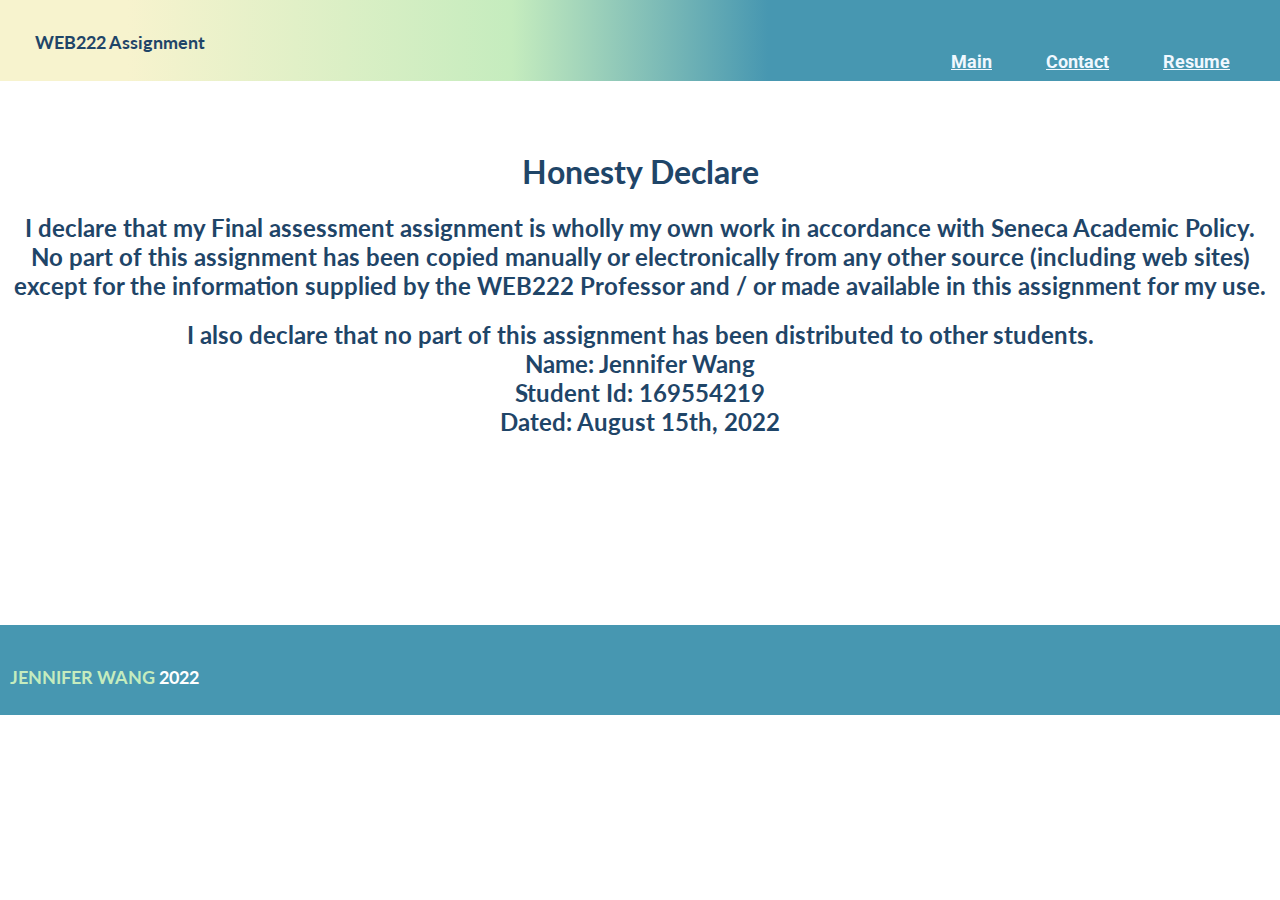
<file: index.html>
<!DOCTYPE html>
<html lang="en">
<head class="header">
    <meta charset="UTF-8">
    <meta http-equiv="X-UA-Compatible" content="IE=edge">
    <meta name="viewport" content="width=device-width, initial-scale=1.0">
    <link rel="icon" href="https://images.unsplash.com/photo-1633409361618-c73427e4e206?ixlib=rb-1.2.1&ixid=MnwxMjA3fDB8MHxwaG90by1wYWdlfHx8fGVufDB8fHx8&auto=format&fit=crop&w=580&q=80" size="30x30"/>
    <link type="text/css" rel ="stylesheet" href="style_honesty.css">
    <title>WEB222 Final Assessment-honestly</title>
</head>
<body >

    <header class="header">
        <div class="header__container">
            <h1 class="header__title">WEB222 Assignment</h1>
        </div>

        <div class="header__nav">
            <nav class="header__nav">
                <ul class="header__elenco">
                    <li class="header__el"><a href="main.html" class="header__link" target="_blank"><b>Main</b></a></li>
                    <li class="header__el"><a href="contact.html" class="header__link" target="_blank"><b>Contact</b></a></li>
                    <li class="header__el"><a href="resume.html" class="header__link" target="_blank"><b>Resume</b></a></li>
                </ul>
            </nav>
        </div>
    </header>
    <main class="main">
        <div class = "center-box" >
            <h1>Honesty  Declare</h1>
            <h2>I declare that my Final assessment assignment is wholly my own work in accordance with Seneca Academic Policy.<br>
            No part of this assignment has been copied manually or electronically from any other source (including web sites)<br>
            except for the information supplied by the WEB222 Professor and / or made available in this assignment for my use.</h2>
            <h2>I also declare that no part of this assignment has been distributed to other students.<br>
                Name: Jennifer Wang<br>
                Student Id: 169554219<br>
                Dated: August 15th, 2022 </h2>
                <br>
        </div>
    </main>  
    <footer class="footer">
        <div>
            <div>
                <div>
                    <h1 class="footer__title">JENNIFER WANG <span class="footer__light"> 2022</span></h1>
                </div>
    
            </div>
        </div>
    </footer>
</body>
</html>
</file>
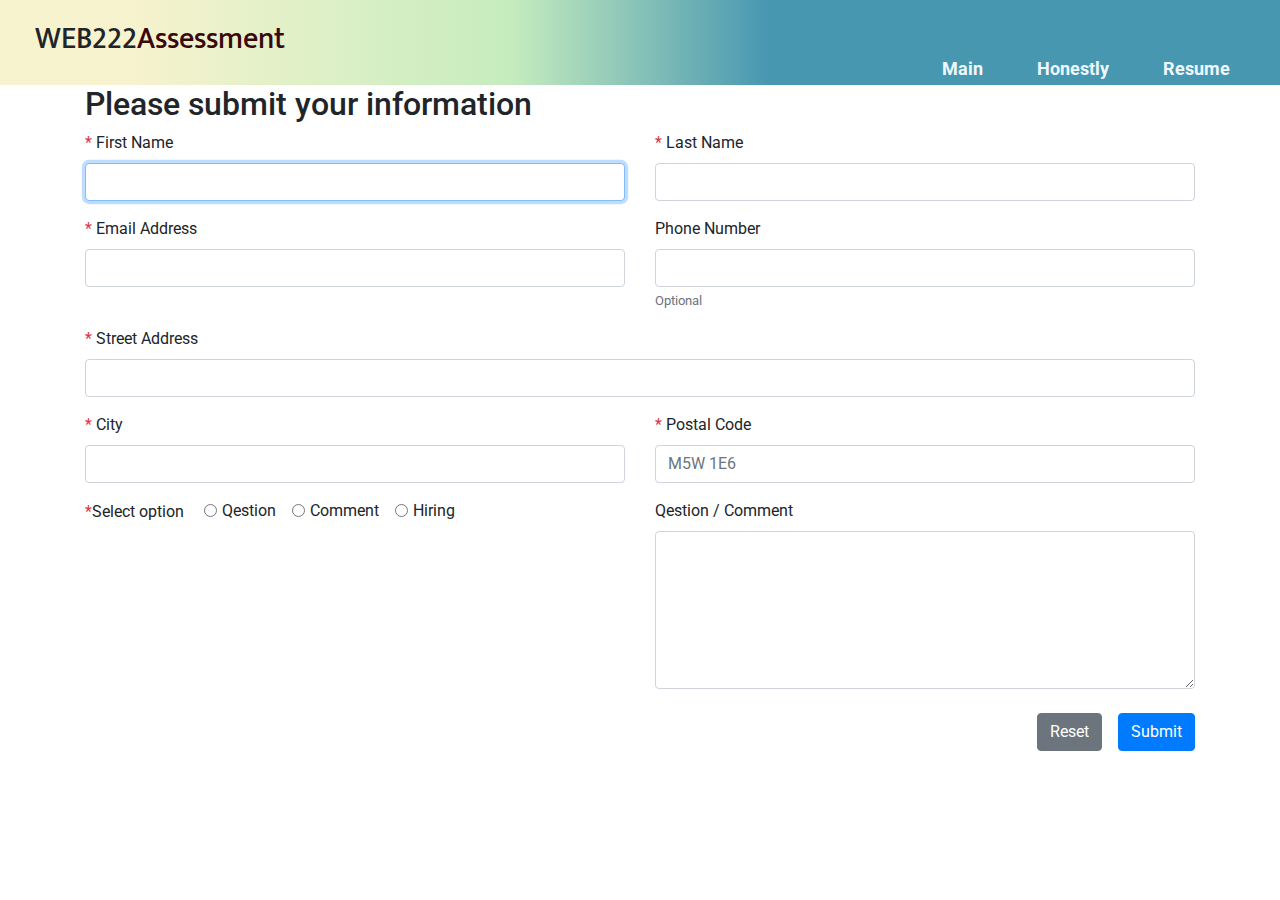
<file: contact.html>
<!DOCTYPE html>
<html lang="en">
<head>
    <meta charset="UTF-8">
    <meta http-equiv="X-UA-Compatible" content="IE=edge">
    <meta name="viewport" content="width=device-width, initial-scale=1.0">
    <link rel="icon" href="https://images.unsplash.com/photo-1633409361618-c73427e4e206?ixlib=rb-1.2.1&ixid=MnwxMjA3fDB8MHxwaG90by1wYWdlfHx8fGVufDB8fHx8&auto=format&fit=crop&w=580&q=80" size="30x30"/>
    <link type="text/css" rel ="stylesheet" href="style_contact.css">
    <link rel="stylesheet" href="https://stackpath.bootstrapcdn.com/bootstrap/4.4.1/css/bootstrap.min.css" integrity="sha384-Vkoo8x4CGsO3+Hhxv8T/Q5PaXtkKtu6ug5TOeNV6gBiFeWPGFN9MuhOf23Q9Ifjh" crossorigin="anonymous">
    <script src="script.js"></script>
    <title>WEB222 Final Assessment-Contact</title>
</head>
<body>
    <header class="headercn">
        <div>
            <h1 class="headercn__title">WEB222<span class="headercn__light">Assessment</span></h1>
        </div>
        <div class="headercn__nav">
            <nav class="headercn__nav">
                <ul class="headercn__elenco">
                    <li class="headercn__el"><a href="main.html" class="headercn__link" target="_blank"><b>Main</b></a></li>
                    <li class="headercn__el"><a href="index.html" class="headercn__link" target="_blank"><b>Honestly</b></a></li>
                    <li class="headercn__el"><a href="resume.html" class="headercn__link" target="_blank"><b>Resume</b></a></li>
                </ul>
            </nav>
        </div>
    </header>

    <div class="container">
        <h2>Please submit your information</h2>
        <form id="appointment-form" action="https://formspree.io/f/meqdqezj" method="post" onsubmit="return submitForm(this)">
  
          <div class="row">
            <div class="form-group col">
              <label for="fname"><span class="text-danger">*</span> First Name</label>
              <input
                class="form-control"
                id="fname"
                name="fname"
                autocomplete="given-name"
                type="text"
                autofocus
                tabindex="1"
                required
              >
            </div>
            <div class="form-group col">
              <label for="lname"><span class="text-danger">*</span> Last Name</label>
              <input
                class="form-control"
                id="lname"
                name="lname"
                autocomplete="family-name"
                type="text"
                tabindex="2"
                required
              >
            </div>
          </div>
          
          <div class="row">
            <div class="form-group col">
              <label for="email"><span class="text-danger">*</span> Email Address</label>
              <input
                id="email"
                class="form-control"
                name="email"
                autocomplete="email"
                type="email"
                tabindex="3"
                required
              >
            </div>
            <div class="form-group col">
              <label for="phone">Phone Number</label>
              <input
                id="phone"
                class="form-control"
                name="phone"
                autocomplete="tel"
                type="tel"
                tabindex="4"
              >
              <small class="form-text text-muted">Optional</small>
            </div>
          </div>
  
          <div class="row">
            <div class="form-group col">
              <label for="address"><span class="text-danger">*</span> Street Address</label>
              <input
                id="address"
                class="form-control"
                name="address"
                autocomplete="street-address"
                type="text"
                tabindex="5"
                required
              >
            </div>
          </div>
  
          <div class="row">
            <div class="form-group col">
              <label for="city"><span class="text-danger">*</span> City</label>
              <input
                id="city"
                class="form-control"
                name="city"
                autocomplete="address-level2"
                type="text"
                tabindex="6"
                required
              >
            </div>

            <div class="form-group col">
              <label for="postal-code"><span class="text-danger">*</span> Postal Code</label>
              <input
                id="postal-code"
                class="form-control"
                name="post-code"
                autocomplete="postal-code"
                type="text"
                tabindex="7"
                placeholder="M5W 1E6"
                pattern="^[A-Za-z]\d[A-Za-z][ -]?\d[A-Za-z]\d$"
                required
              >
              <div class="invalid-feedback">
                Enter a valid Canadian Postal Code
              </div>
            </div>
          </div>

          <div class="row">
            <div class="form-group col">
              <label class="mr-3"><span class="text-danger">*</span>Select option</label>
              <div class="form-check form-check-inline">
                <input class="form-check-input" type="radio" name="Qestion" id="Qestion" tabindex="11">
                <label class="form-check-label" for="Qestion">Qestion</label>
              </div>
              <div class="form-check form-check-inline">
                <input class="form-check-input" type="radio" name="Comment" id="Comment" tabindex="12">
                <label class="form-check-label" for="Comment">Comment</label>
              </div>
              <div class="form-check form-check-inline">
                <input class="form-check-input"  onclick="ShowHide()" type="radio" name="Hiring" id="Hiring" tabindex="13">
                <label class="form-check-label" for="Hiring">Hiring</label>
              </div>
            </div>
            <div id="Hiringtext" style="display: none">
                <input type="text" class="feedback-input" id="txtBox" placeholder="hourly rate" />
            </div>

                <div class="form-group col">
                  <label for="feedback-file">Qestion / Comment</label>
                  <textarea
                    id="QestionorComment"
                    class="form-control"
                    name="QestionorComment"
                    rows="6"
                    tabindex="14"
                  ></textarea>
                </div>     

          </div>   
  
          <div class="d-flex flex-row-reverse mt-2">
            <input class="btn btn-primary" type="submit" name="submit" value="Submit" tabindex="15">
            <input class="btn btn-secondary mr-3" type="reset" name="reset" value="Reset" tabindex="16">
          </div>
        </form>
      </div>

      <!-- Include the necessary Bootstrap JavaScript files -->
    <script src="https://code.jquery.com/jquery-3.4.1.slim.min.js" integrity="sha384-J6qa4849blE2+poT4WnyKhv5vZF5SrPo0iEjwBvKU7imGFAV0wwj1yYfoRSJoZ+n" crossorigin="anonymous"></script>
    <script src="https://cdn.jsdelivr.net/npm/popper.js@1.16.0/dist/umd/popper.min.js" integrity="sha384-Q6E9RHvbIyZFJoft+2mJbHaEWldlvI9IOYy5n3zV9zzTtmI3UksdQRVvoxMfooAo" crossorigin="anonymous"></script>
    <script src="https://stackpath.bootstrapcdn.com/bootstrap/4.4.1/js/bootstrap.min.js" integrity="sha384-wfSDF2E50Y2D1uUdj0O3uMBJnjuUD4Ih7YwaYd1iqfktj0Uod8GCExl3Og8ifwB6" crossorigin="anonymous"></script>

    <!-- Include our form validation script -->




</body>
</html>
</file>
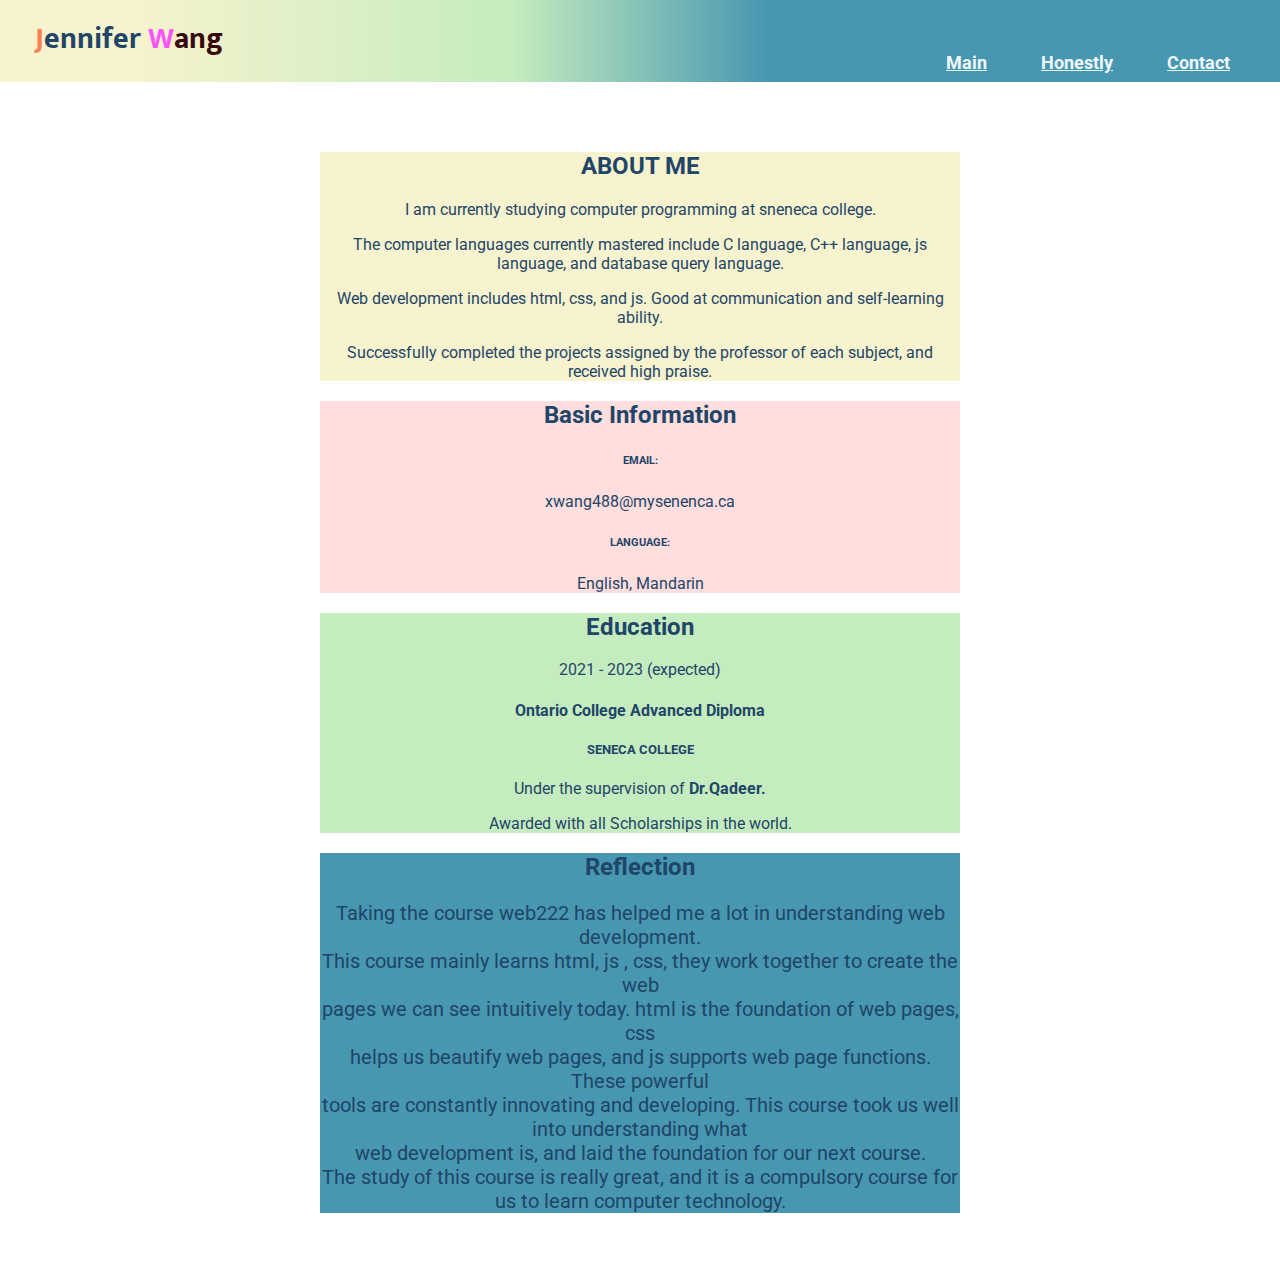
<file: resume.html>
<!DOCTYPE html>
<html lang="en">
<head>
    <meta charset="UTF-8">
    <meta http-equiv="X-UA-Compatible" content="IE=edge">
    <meta name="viewport" content="width=device-width, initial-scale=1.0">
    <link rel="icon" href="https://images.unsplash.com/photo-1633409361618-c73427e4e206?ixlib=rb-1.2.1&ixid=MnwxMjA3fDB8MHxwaG90by1wYWdlfHx8fGVufDB8fHx8&auto=format&fit=crop&w=580&q=80" size="30x30"/>
    <link type="text/css" rel ="stylesheet" href="style_resume.css">
    <title>WEB222 Final Assessment-resume</title>
</head>
<body>
    <header class="header">
        <div>
            <h1 class="header__title"><span class = "head_fi">J</span>ennifer   <span class="header_la">W</span><span class="header__light">ang</span></h1>
        </div>
        <div class="header__nav">
            <nav>
                <ul class="header__elenco">
                    <li class="header__el"><a href="main.html" class="header__link" target="_blank"><b>Main</b></a></li>
                    <li class="header__el"><a href="index.html" class="header__link" target="_blank"><b>Honestly</b></a></li>
                    <li class="header__el"><a href="contact.html" class="header__link" target="_blank"><b>Contact</b></a></li>
                </ul>
            </nav>
        </div>
    </header>
    <main class = "center-box">
        <div class="about_me">
            <h2 >ABOUT ME</h2>
            <p>I am currently studying computer programming  at sneneca college. </p>
            <p>The computer languages currently mastered include C language, C++ language, js language, and database query language.</p>
            <p>Web development includes html, css, and js. Good at communication and self-learning ability.</p>    
            <p>Successfully completed the projects assigned by the professor of each subject, and received high praise.</p>     
        </div>
        <div class="basic">
            <h2>Basic Information</h2>
            <h6>EMAIL:</h6> <P>xwang488@mysenenca.ca</P>
            <h6>LANGUAGE:</h6> <P>English, Mandarin</P>
        </div>
        <div class = "education">
            <h2>Education</h2>
            <p>2021 - 2023 (expected)</p>
            <h4>Ontario College Advanced Diploma</h4>
            <h5>SENECA COLLEGE</h5>
            <p>Under the supervision of <b>Dr.Qadeer.</b></p>
            <p>Awarded with all Scholarships in the world.</p>
        </div>
        <div class ="reflection">
            <h2 >Reflection</h2>
            <p>Taking the course web222 has helped me a lot in understanding web development. <br>
                This course mainly learns html, js , css, they work together to create the web <br>
                pages we can see intuitively today. html is the foundation of web pages, css <br>
                helps us beautify web pages, and js supports web page functions. These powerful <br>
                tools are constantly innovating and developing. This course took us well into understanding what<br>
                 web development is, and laid the foundation for our next course. <br>
                 The study of this course is really great, and it is a compulsory course for us to learn computer technology.</p>
        </div>
    </main>
</body>
</html>
</file>
<file: style_honesty.css>
/*
Full Name  :Jennifer Wang
Student ID#: 169554219
Email      : xwang488@myseneca.ca
Section    : NII
Date       :2022/8/15
*/
@import url('https://fonts.googleapis.com/css2?family=Lato:ital,wght@1,300&display=swap');
@import url('https://fonts.googleapis.com/css2?family=Mukta:wght@300&display=swap');
@import url('https://fonts.googleapis.com/css2?family=Edu+NSW+ACT+Foundation&family=Edu+VIC+WA+NT+Beginner:wght@600&display=swap');
@import url('https://fonts.googleapis.com/css2?family=Albert+Sans:wght@100&family=Edu+NSW+ACT+Foundation&family=Edu+VIC+WA+NT+Beginner:wght@600&display=swap');
@import url('https://fonts.googleapis.com/css2?family=Roboto:wght@300&display=swap');
@import url('https://fonts.googleapis.com/css2?family=Lato:ital,wght@1,300&display=swap');
@import url('https://fonts.googleapis.com/css2?family=Dongle:wght@300&display=swap');
@import url('https://fonts.googleapis.com/css2?family=Zen+Antique&display=swap');

html,
body {
    margin: 0;
    padding: 0;
    font-family: 'Lato', sans-serif;
    color: #1f4568;
    height:100%;
}

body {
    background-image: url("https://images.unsplash.com/photo-1528459801416-a9e53bbf4e17?ixlib=rb-1.2.1&ixid=MnwxMjA3fDB8MHxwaG90by1wYWdlfHx8fGVufDB8fHx8&auto=format&fit=crop&w=412&q=80");
    background-size: cover;
    background-repeat: no-repeat;
    background-position: center;
    min-height:100%;
}
.main{
    padding-bottom:100px;
}

footer{
    bottom:0;
    width:100%;
    height:10px;
}

.header {
    padding: 30px 25px;   
    background: linear-gradient(90deg,  #f7f3ce 10%, #c5ecbe 40%, #4797b1 60%);
}

.header__elenco {
    padding: 0;
    margin: 0;
    list-style: none;
}

.header__nav {
    float: right;
}

.header__el {
    padding: 0 25px;
    display: inline-block;
}
.header__title {
    font-size: 18px;
    margin: 0;
    margin-left: 10px;
    display: inline-block;
    line-height: 18px;
    vertical-align: middle;
}

.header__link {
    color:aliceblue;
    font-size: 18px;
    font-family: 'Roboto', serif;
}

.header__link:hover {
    color:aqua;
    text-decoration: none;
}

h3 {
    font-family: 'Albert',sans-serif;
    color:brown;
}

.center-box{
    text-align: center;
    padding: 50px 0;
}
.bainchen-sp{
    display:block; margin: 0 auto;
}

.footer {
    background-color:#4797b1;
    padding: 40px 0; 
}

.footer__title {
    font-size: 18px;
    margin: 0;
    margin-left: 0px;
    margin-left: 10px;
    display: inline-block;
    line-height: 18px;
    vertical-align: middle;
    color:#c5ecbe;
}

.footer__light {
    color: #fff;
}

.footer__social {
    float: right;
}

.footer__social-l {
    margin-left: 15px;
    vertical-align: middle;
}
</file>
<file: style_contact.css>
/*
Full Name  :Jennifer Wang
Student ID#: 169554219
Email      : xwang488@myseneca.ca
Section    : NII
Date       :2022/8/15
*/
@import url('https://fonts.googleapis.com/css2?family=Lato:ital,wght@1,300&display=swap');
@import url('https://fonts.googleapis.com/css2?family=Mukta:wght@300&display=swap');
@import url('https://fonts.googleapis.com/css2?family=Edu+NSW+ACT+Foundation&family=Edu+VIC+WA+NT+Beginner:wght@600&display=swap');
@import url('https://fonts.googleapis.com/css2?family=Albert+Sans:wght@100&family=Edu+NSW+ACT+Foundation&family=Edu+VIC+WA+NT+Beginner:wght@600&display=swap');
@import url('https://fonts.googleapis.com/css2?family=Roboto:wght@300&display=swap');
@import url('https://fonts.googleapis.com/css2?family=Lato:ital,wght@1,300&display=swap');
@import url('https://fonts.googleapis.com/css2?family=Dongle:wght@300&display=swap');
@import url('https://fonts.googleapis.com/css2?family=Zen+Antique&display=swap');
@import url('https://fonts.googleapis.com/css2?family=Alumni+Sans+Collegiate+One:ital@1&display=swap');

html,
body {
    margin: 0;
    padding: 0;
    font-family: 'Roboto', sans-serif;
    color: #1f4568;
    height:100%;
}

body {
    
    background-size: cover;
    background-repeat: no-repeat;
    background-position: center;
    min-height:100%;
}
.headercn {
    padding: 30px 25px;   
    background: linear-gradient(90deg,  #f7f3ce 10%, #c5ecbe 40%, #4797b1 60%);
}
.headercn__elenco {
    padding: 0;
    margin: 0;
    list-style: none;
}

.headercn__nav {
    float: right;
}

.headercn__el {
    padding: 0 25px;
    display: inline-block;
}


.headercn__title {
    margin: 0;
    margin-left: 10px;
    display: inline-block;
    line-height: 18px;
    vertical-align:auto;
    font-family: 'Mukta';
    font-size: 30px;
}

.headercn__light {
    color: #39080e;
}

.headercn__link {
    color:aliceblue;
    font-size: 18px;
    font-family: 'Roboto', serif;
}

.headercn__link:hover {
    color:rgb(51, 92, 238);
    text-decoration: none;
}

.navbar-toggle .icon-bar {
    background-color: #8198ae;
}

.center-box{
    text-align: center;
    padding: 50px 0;
}
</file>
<file: style_resume.css>
/*
Full Name  :Jennifer Wang
Student ID#: 169554219
Email      : xwang488@myseneca.ca
Section    : NII
Date       :2022/8/15
*/
@import url('https://fonts.googleapis.com/css2?family=Lato:ital,wght@1,300&display=swap');
@import url('https://fonts.googleapis.com/css2?family=Mukta:wght@300&display=swap');
@import url('https://fonts.googleapis.com/css2?family=Edu+NSW+ACT+Foundation&family=Edu+VIC+WA+NT+Beginner:wght@600&display=swap');
@import url('https://fonts.googleapis.com/css2?family=Albert+Sans:wght@100&family=Edu+NSW+ACT+Foundation&family=Edu+VIC+WA+NT+Beginner:wght@600&display=swap');
@import url('https://fonts.googleapis.com/css2?family=Roboto:wght@300&display=swap');
@import url('https://fonts.googleapis.com/css2?family=Lato:ital,wght@1,300&display=swap');
@import url('https://fonts.googleapis.com/css2?family=Dongle:wght@300&display=swap');
@import url('https://fonts.googleapis.com/css2?family=Zen+Antique&display=swap');
@import url('https://fonts.googleapis.com/css2?family=Alumni+Sans+Collegiate+One:ital@1&display=swap');

html,
body {
    margin: 0;
    padding: 0;
    font-family: 'Roboto', sans-serif;
    color: #1f4568;
    height:100%; 
}
body {
    background-image: url("https://images.unsplash.com/photo-1554644876-1797f78804e5?ixlib=rb-1.2.1&ixid=MnwxMjA3fDB8MHxwaG90by1wYWdlfHx8fGVufDB8fHx8&auto=format&fit=crop&w=465&q=80");
    background-size: cover;
    background-repeat: no-repeat;
    background-position: center;
    min-height:100%;
}
.header {
    padding: 30px 25px;   
    background: linear-gradient(90deg,  #f7f3ce 10%, #c5ecbe 40%, #4797b1 60%);
}
.head_fi{
    color: coral;
}
.header_la{
    color: rgb(251, 85, 251);

}

.header__elenco {
    padding: 0;
    margin: 0;
    list-style: none;
}

.header__nav {
    float: right;
}

.header__el {
    padding: 0 25px;
    display: inline-block;
}

.header__title {
    margin: 0;
    margin-left: 10px;
    display: inline-block;
    line-height: 18px;
    vertical-align:auto;
    font-family: 'Mukta';
    font-size: 30px;
}

.header__light {
    color: #39080e;
}

.header__link {
    color:aliceblue;
    font-size: 18px;
    font-family: 'Roboto', serif;
}

.header__link:hover {
    color:rgb(51, 92, 238);
    text-decoration: none;
}


.center-box{
    text-align: center;
    padding: 50px 0;
}
.center-box button{
    background-color:rgb(250, 208, 208);
    border-radius: 4px;
    border:1px solid rgb(63, 91, 219);
    color: black;
}
.bainchen-sp{
    display:block; margin: 0 auto;
}
.about_me{
    background-color: #f7f3ce;
    margin: 0px 20em;

}
.basic{
    background-color:#ffdede;
    margin: 0px 20em;
}
.education{
   background-color: #c5ecbe;
   margin: 0px 20em;
}
.reflection{
    background-color:#4797b1 ;
    margin: 0px 20em;
}
.reflection p{
    font-size: 20px;
    font-family: 'Dongle' sans-serif;
}
</file>
